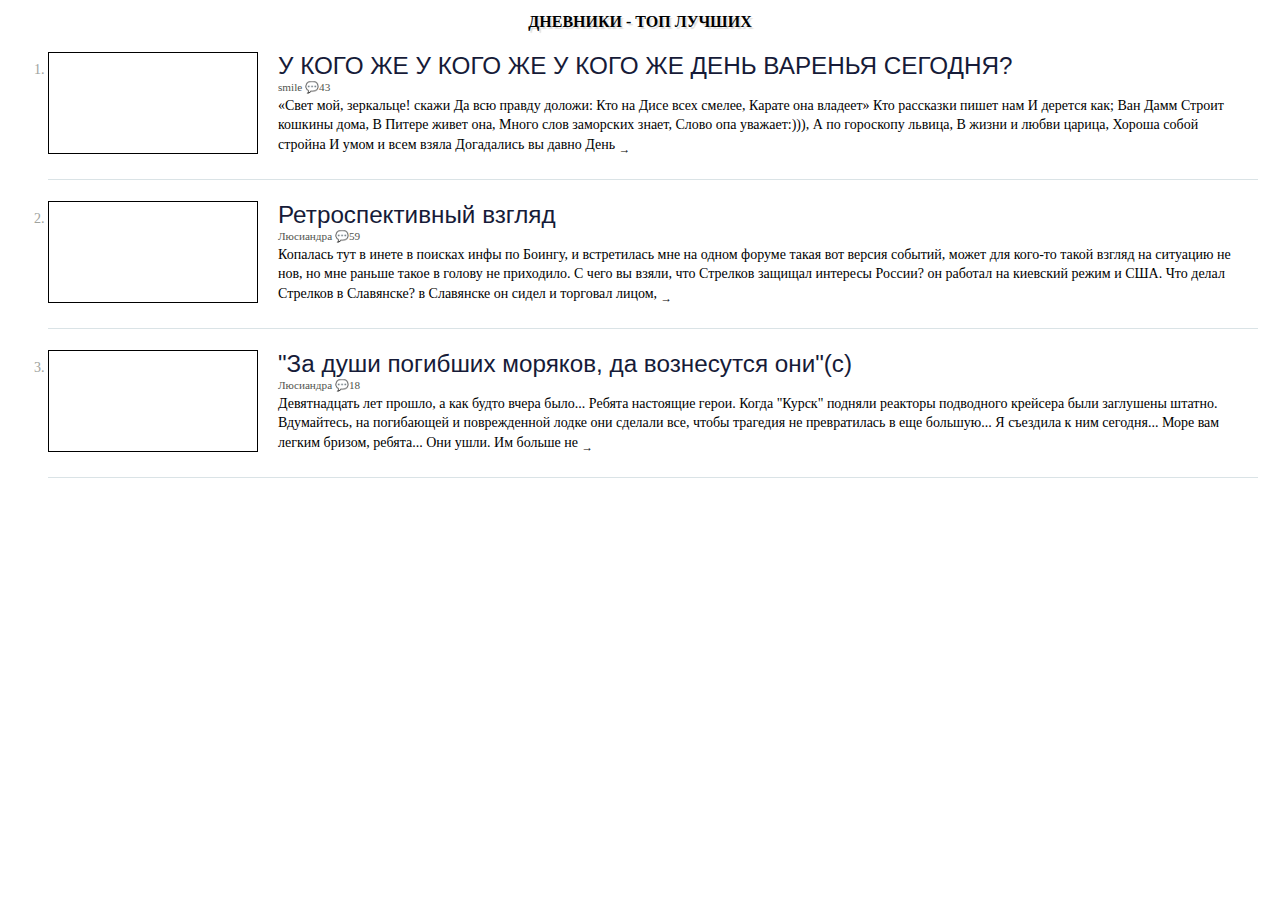
<file: blog/topb.html>
<!DOCTYPE html>
<html lang="en">
<head>
    <meta charset="UTF-8">
    <title>Title</title>
</head>
<body>
<div id="ui-tabs-1">
    <div align="center"
         style="text-transform: uppercase;
         font-weight: bold;
         text-shadow:2px 2px 1px #DDDDDD;
         padding-top: 5px;">Дневники - Топ лучших</div><style type="text/css">
    <!--
    .tblog_design {
        margin-top: 5px;
        background-color: #8F8F8F;
        border : 1px solid #9F9F9F;
    }
    .tblog_head_center {
        color: #F7F7F7;
        font-family: Tahoma, Helvetica, Arial, sans-serif;
        font-weight: bold;
        font-size: 13px;
        text-align: center;
        text-transform: lowercase;
    }
    .tblog_line_0 {
        background-color: #EFEFEF;
        padding-left: 5px;
    }
    .tblog_line_1 {
        background-color: #E8E8E8;
        padding-left: 5px;
    }
    .tblog_line_center_0 {
        background-color: #EFEFEF;
        padding-left: 5px;
        text-align: center;
        padding-right: 5px;
    }
    .tblog_line_center_1 {
        background-color: #E8E8E8;
        padding-left: 5px;
        text-align: center;
    }
    .small{
        color: #000000;
        font-size: 0.8em;
    }
    a.link_top{
        color: #161b38;
        text-decoration: none;
    }
    a:hover.link_top{
        color: #4447c5;
    }
    a.autor_last {
        text-decoration: none;
    }
    .pointer {
        cursor: pointer;
        font-weight : bold;
    }
    .gorizont_pic {
        float: left;
        margin-right: 1.25rem;
        width: 13rem;
        height: 6.25rem;
        overflow: hidden;
        background-position: 50% 50%;
        background-size: cover;
        background-repeat: no-repeat;
        border: 1px solid #000000;
    }

    .top_title {
        margin: 0px;
        padding: 0px;
        font: 1.733em ProximaNovaLight,Helvetica,Arial,sans-serif;
    }
    .top_message {
        margin: 1em 0px 0px;
        font-size: 1em;
        line-height: 1.4;
        color: #000000;
    }
    .top_message_pic {
        min-height: 6.5rem;
    }
    .top_block {
        margin: 0px 1em 0px 0px;
        padding: 0.5em 1em 1.5em 0px;
        border-bottom: 1px solid #DAE3E6;
        color: #242F33;
    }
    .top_li {
        font-size: 0.875rem;
        color: #a0a39e;
    }
    .top_autor {
        font-size: 0.7rem;
        color: #50534e;
    }
    .top_data {
        font-size: 0.7rem;
        color: #212221;
    }

    /*ol {*/
    /*    counter-reset:li; !* Инициализируем счетчик *!*/
    /*}*/
    /*ol > li.top_li:before.top_li {*/
    /*    counter-increment: li; !* Увеличение счетчика на 1 *!*/
    /*}*/
    -->
</style>

    <ol role="list" style="margin-top: 0em;">
        <li class="top_li" role="listitem">
            <div class="top_block"><div class="top_message top_message_pic">
                <div class="top_data"></div><h3 class="top_title"><a class="link_top" href="blog.php?id_blog=5416&amp;post=42895" target="_blank"><span id="img_42895"><span style="background-image: url(https://d.radikal.ru/d05/1908/89/8831f8d8b59d.jpg);" class="gorizont_pic"></span></span>У КОГО ЖЕ У КОГО ЖЕ У КОГО ЖЕ ДЕНЬ ВАРЕНЬЯ СЕГОДНЯ?</a></h3>
                <div class="top_autor">smile 💬43</div>
                «Свет мой, зеркальце! скажи
                Да всю правду доложи:
                Кто на Дисе всех смелее,
                Карате она владеет»
                Кто рассказки пишет нам
                И дерется как; Ван Дамм
                Строит кошкины дома,
                В Питере живет она,
                Много слов заморских знает,
                Слово опа уважает:))),
                А по гороскопу львица,
                В жизни и любви царица,
                Хороша собой стройна
                И умом и всем взяла
                Догадались вы давно
                День  <sub>→</sub>
            </div>
            </div>
        </li>
        <li class="top_li" role="listitem">
            <div class="top_block"><div class="top_message top_message_pic">
                <div class="top_data"></div><h3 class="top_title"><a class="link_top" href="blog.php?id_blog=530&amp;post=42897" target="_blank"><span id="img_42897"><span style="background-image: url(//s00.yaplakal.com/pics/pics_original/3/7/7/12799773.jpg);" class="gorizont_pic"></span></span>Ретроспективный взгляд</a></h3>
                <div class="top_autor">Люсиандра 💬59</div>
                Копалась тут в инете в поисках инфы по Боингу, и встретилась мне на одном форуме такая вот версия событий, может для кого-то такой взгляд на ситуацию не нов, но мне раньше такое в голову не приходило.
                С чего вы взяли, что Стрелков защищал интересы России? он работал на киевский режим и США.
                Что делал Стрелков в Славянске? в Славянске он сидел и торговал лицом,  <sub>→</sub>
            </div>
            </div>
        </li>
        <li class="top_li" role="listitem">
            <div class="top_block"><div class="top_message top_message_pic">
                <div class="top_data"></div><h3 class="top_title"><a class="link_top" href="blog.php?id_blog=155&amp;post=42905" target="_blank"><span id="img_42905"><span style="background-image: url(https://regnum.ru/uploads/pictures/news/2019/07/04/regnum_picture_15622468816214345_big.JPG);" class="gorizont_pic"></span></span>"За души погибших моряков, да вознесутся они"(с)</a></h3>
                <div class="top_autor">Люсиандра 💬18</div>
                Девятнадцать лет прошло, а как будто вчера было... Ребята настоящие герои. Когда "Курск" подняли реакторы подводного крейсера были заглушены штатно.
                Вдумайтесь, на погибающей и поврежденной лодке они сделали все, чтобы трагедия не превратилась в еще большую...
                Я съездила к ним сегодня...
                Море вам легким бризом, ребята...
                Они ушли. Им больше не  <sub>→</sub>
            </div>
            </div>
        </li>

    </ol>
</div>
</body>
</html>
</file>
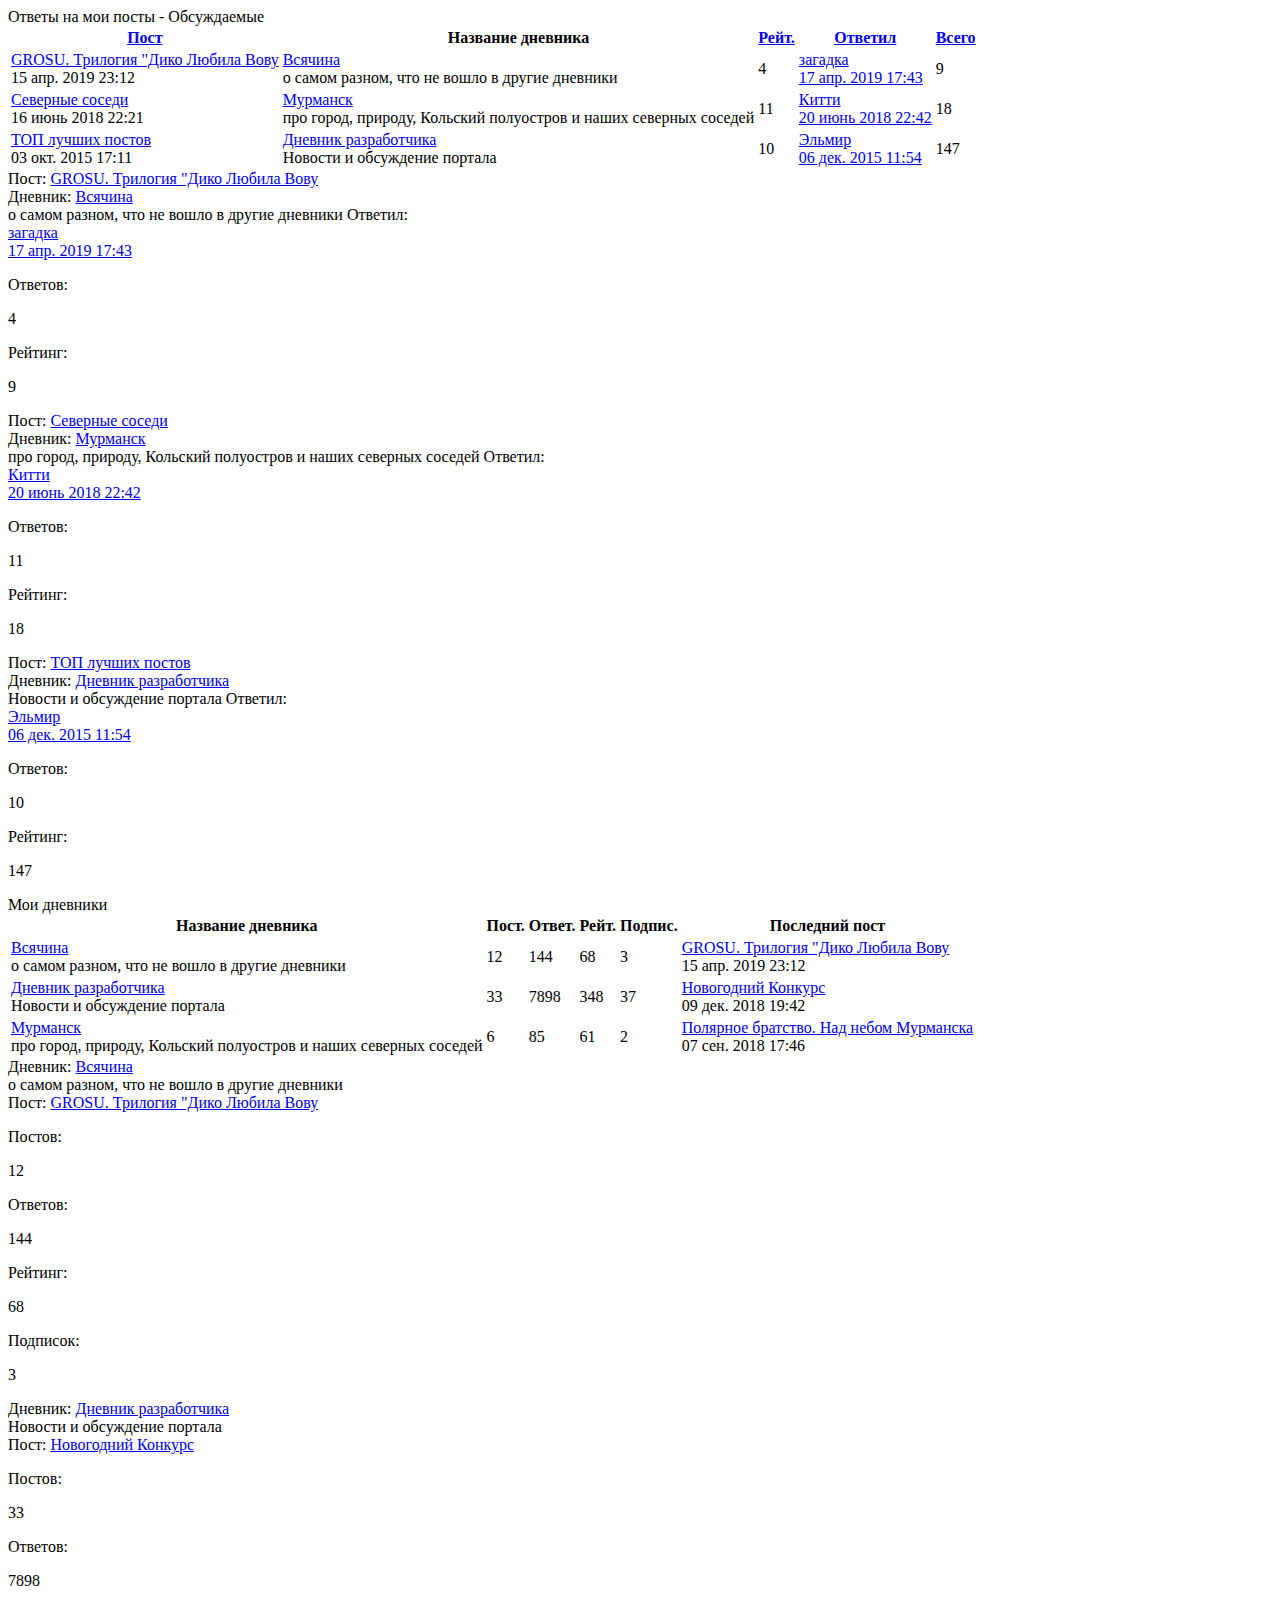
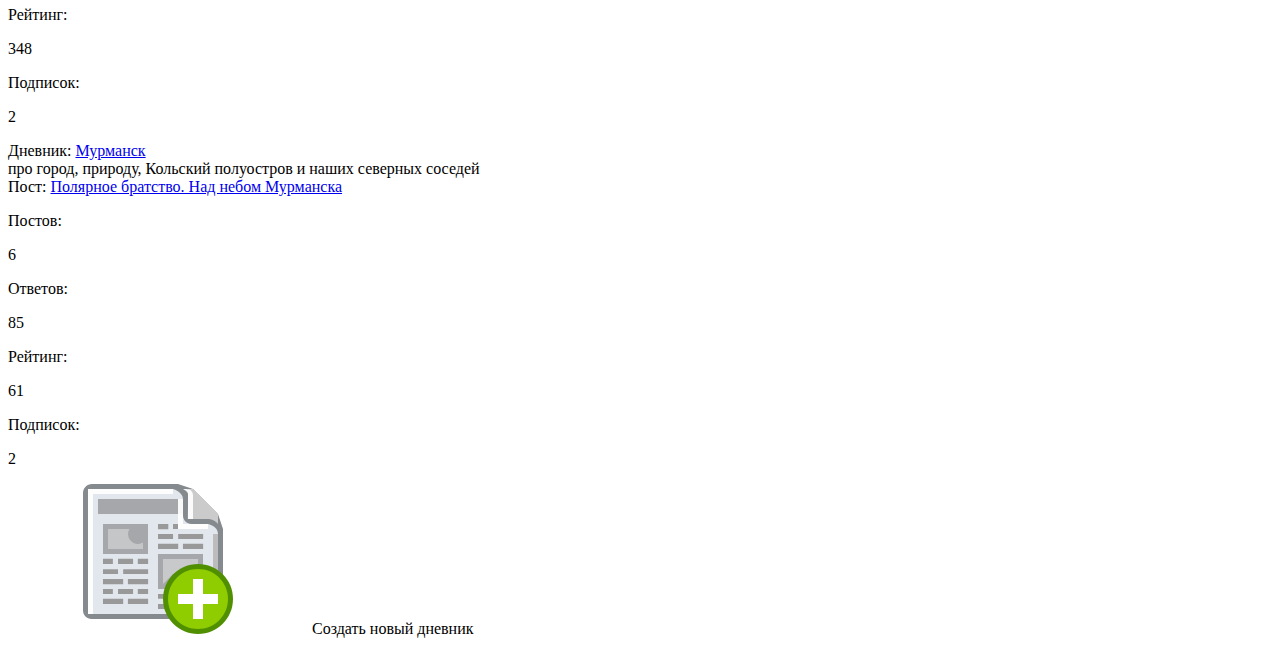
<file: blog/topmy.html>
<!DOCTYPE html>
<html lang="en">
  <head>
    <meta charset="UTF-8">
    <title>Title</title>
  </head>
  <body>
  <style>
    @media (max-width: 767px) {
      .ui-tabs .ui-tabs-panel {
        padding: 0;
      }
    }
  </style>
      <div class="title-blog-top">Ответы на мои посты - Обсуждаемые</div>
      <table class="table-blog my-blog-answer" role="grid">
        <tbody>
          <tr role="row" class="row-header-blog">
            <th class="tblog_head_center bcell" role="columnheader"><a href="#" onclick="return ShowTop('myb','new','0');"
                                                                  class="link_top_head" title="Новые посты">Пост</a></th>
            <th class="tblog_head_center bcell" role="columnheader">Название дневника</th>
            <th class="tblog_head_center bcell" role="columnheader"><a href="#" onclick="return ShowTop('myb','pop','0');"
                                                                  class="link_top_head" title="Популярные">Рейт.</a></th>
            <th class="tblog_head_center bcell" role="columnheader"><a href="#" onclick="return ShowTop('myb','ans','0');"
                                                                  class="link_top_head" title="Обсуждаемые">Ответил</a><a></a></th>
            <th class="tblog_head_center bcell" role="columnheader"><a href="#" onclick="return ShowTop('myb','col','0');"
                                                                  class="link_top_head" title="Активные">Всего</a></th>
          </tr>
          <tr role="row" class="row-blog">
            <td class="bcell" role="gridcell">
              <a href="blog.php?id_blog=5119&amp;post=42223&amp;tla=y" class="table_link_item" target="_blank" title="читать пост">GROSU. Трилогия "Дико Любила Вову</a><br>
              <span class="small">15&nbsp;апр.&nbsp;2019 23:12</span>
            </td>
            <td class="bcell" role="gridcell">
              <a href="blog.php?id_blog=5119&amp;post=42223&amp;tla=y" class="table_link_name" target="_blank" title="открыть дневник">Всячина</a><br>
              <span class="small">о самом разном, что не вошло в другие дневники</span>
            </td>
            <td class="bcell" role="gridcell">4</td>
            <td class="bcell" role="gridcell"><a href="blog.php?id_blog=5119&amp;post=42223&amp;tla=y" class="table_link_item" target="_blank" title="к последнему ответу"></a><a href="blog.php?id_blog=5119&amp;post=42223&amp;tla=y" class="table_link_item" target="_blank" title="к последнему ответу">загадка<br><span class="small">17&nbsp;апр.&nbsp;2019 17:43</span></a></td>
            <td class="bcell" role="gridcell"><span id="kolbb_5119">9</span></td>
          </tr>
          <tr role="row" class="row-blog">
            <td class="bcell" role="gridcell"><a href="blog.php?id_blog=5089&amp;post=40193&amp;tla=y" class="table_link_item" target="_blank" title="читать пост">Северные соседи</a><br><span class="small">16&nbsp;июнь&nbsp;2018 22:21</span></td>
            <td class="bcell" role="gridcell"><a href="blog.php?id_blog=5089&amp;post=40193&amp;tla=y" class="table_link_name" target="_blank" title="открыть дневник">Мурманск</a><br><span class="small">про город,  природу,  Кольский полуостров и наших северных соседей</span></td>
            <td class="bcell" role="gridcell">11</td>
            <td class="bcell" role="gridcell"><a href="blog.php?id_blog=5089&amp;post=40193&amp;tla=y" class="table_link_item" target="_blank" title="к последнему ответу"></a><a href="blog.php?id_blog=5089&amp;post=40193&amp;tla=y" class="table_link_item" target="_blank" title="к последнему ответу">Китти<br><span class="small">20&nbsp;июнь&nbsp;2018 22:42</span></a></td>
            <td class="bcell" role="gridcell"><span id="kolbb_5089">18</span></td>
          </tr>
          <tr role="row" class="row-blog">
            <td class="bcell" role="gridcell"><a href="blog.php?id_blog=3947&amp;post=31334&amp;tla=y" class="table_link_item" target="_blank" title="читать пост">ТОП лучших постов</a><br><span class="small">03&nbsp;окт.&nbsp;2015 17:11</span></td>
            <td class="bcell" role="gridcell"><a href="blog.php?id_blog=3947&amp;post=31334&amp;tla=y" class="table_link_name" target="_blank" title="открыть дневник">Дневник разработчика</a><br><span class="small">Новости и обсуждение портала</span></td>
            <td class="bcell" role="gridcell">10</td>
            <td class="bcell" role="gridcell"><a href="blog.php?id_blog=3947&amp;post=31334&amp;tla=y" class="table_link_item" target="_blank" title="к последнему ответу"></a><a href="blog.php?id_blog=3947&amp;post=31334&amp;tla=y" class="table_link_item" target="_blank" title="к последнему ответу">Эльмир<br><span class="small">06&nbsp;дек.&nbsp;2015 11:54</span></a></td>
            <td class="bcell" role="gridcell"><span id="kolbb_3947">147</span></td>
          </tr>
        </tbody>
      </table>

      <!--Мобильная версия-->

      <div class="blog-mobile">
        <div class="row-blog">
          <div class="bcell" role="gridcell">
            <span class="last-post-title">Пост:</span>
            <a href="blog.php?id_blog=5119&amp;post=42223&amp;tla=y" class="table_link_item" target="_blank" title="читать пост">GROSU. Трилогия "Дико Любила Вову</a><br>
          </div>
          <div class="bcell name-blog" role="gridcell">
            <span class="last-post-title">Дневник:</span>
            <a href="blog.php?id_blog=4959" class="blog-link-name" target="_blank">Всячина</a><br>
            <span class="small">о самом разном, что не вошло в другие дневники</span>
            <span class="last-post-title last-answer-post">Ответил:</span>
            <a href="#" class="blog-author last-answer" role="gridcell">
              <div class="blog-author-answer">
                <span class="author-nic">загадка</span><br>
                <span class="date-post">17 апр. 2019 17:43</span>
              </div>
            </a>
          </div>
          <div class="block-stat">
            <span class="post-stat" role="gridcell">
              <p>Ответов:</p>
              <p>4</p>
            </span>
            <span class="post-stat" role="gridcell">
              <p>Рейтинг:</p>
              <p>9</p>
            </span>
          </div>
        </div>

        <div class="row-blog">
          <div class="bcell" role="gridcell">
            <span class="last-post-title">Пост:</span>
            <a href="blog.php?id_blog=5119&amp;post=42223&amp;tla=y" class="table_link_item" target="_blank" title="читать пост">Северные соседи</a><br>
          </div>
          <div class="bcell name-blog" role="gridcell">
            <span class="last-post-title">Дневник:</span>
            <a href="blog.php?id_blog=4959" class="blog-link-name" target="_blank">Мурманск</a><br>
            <span class="small">про город, природу, Кольский полуостров и наших северных соседей</span>
            <span class="last-post-title last-answer-post">Ответил:</span>
            <a href="#" class="blog-author last-answer" role="gridcell">
              <div class="blog-author-answer">
                <span class="author-nic">Китти</span><br>
                <span class="date-post">20 июнь 2018 22:42</span>
              </div>
            </a>
          </div>
          <div class="block-stat">
            <span class="post-stat" role="gridcell">
              <p>Ответов:</p>
              <p>11</p>
            </span>
            <span class="post-stat" role="gridcell">
              <p>Рейтинг:</p>
              <p>18</p>
            </span>
          </div>
        </div>

        <div class="row-blog">
          <div class="bcell" role="gridcell">
            <span class="last-post-title">Пост:</span>
            <a href="blog.php?id_blog=5119&amp;post=42223&amp;tla=y" class="table_link_item" target="_blank" title="читать пост">ТОП лучших постов</a><br>
          </div>
          <div class="bcell name-blog" role="gridcell">
            <span class="last-post-title">Дневник:</span>
            <a href="blog.php?id_blog=4959" class="blog-link-name" target="_blank">Дневник разработчика</a><br>
            <span class="small">Новости и обсуждение портала</span>
            <span class="last-post-title last-answer-post">Ответил:</span>
            <a href="#" class="blog-author last-answer" role="gridcell">
              <div class="blog-author-answer">
                <span class="author-nic">Эльмир</span><br>
                <span class="date-post">06 дек. 2015 11:54</span>
              </div>
            </a>
          </div>
          <div class="block-stat">
            <span class="post-stat" role="gridcell">
              <p>Ответов:</p>
              <p>10</p>
            </span>
            <span class="post-stat" role="gridcell">
              <p>Рейтинг:</p>
              <p>147</p>
            </span>
          </div>
        </div>
      </div>

      <div class="title-blog-top">Мои дневники</div>
      <table class="table-blog my-blogs" role="grid">
        <tbody>
          <tr role="row" class="row-header-blog">
            <th class="tblog_head_center" role="columnheader">Название дневника</th>
            <th class="tblog_head_center" role="columnheader">Пост.</th>
            <th class="tblog_head_center" role="columnheader">Ответ.</th>
            <th class="tblog_head_center" role="columnheader">Рейт.</th>
            <th class="tblog_head_center" role="columnheader">Подпис.</th>
            <th class="tblog_head_center" role="columnheader">Последний пост</th>
          </tr>
          <tr role="row" class="row-blog">
            <td class="bcell" role="gridcell"><a href="../blog/blog.php?id_blog=5119" class="table_link_name">Всячина</a><br><span class="small">о самом разном, что не вошло в другие дневники</span></td>
            <td class="bcell" role="gridcell">12</td>
            <td class="bcell" role="gridcell"><span id="kolbb_5119">144</span></td>
            <td class="bcell" role="gridcell">68</td>
            <td class="bcell" role="gridcell">3</td>
            <td class="bcell" role="gridcell"><a href="../blog/blog.php?id_blog=5119&amp;post=42223&amp;tla=y" class="table_link_item">GROSU. Трилогия "Дико Любила Вову</a><br><span class="small">15&nbsp;апр.&nbsp;2019 23:12</span></td>
          </tr>
          <tr role="row" class="row-blog">
            <td class="bcell" role="gridcell"><a href="../blog/blog.php?id_blog=3947" class="table_link_name">Дневник разработчика</a><br><span class="small">Новости и обсуждение портала</span></td>
            <td class="bcell" role="gridcell">33</td>
            <td class="bcell" role="gridcell"><span id="kolbb_3947">7898</span></td>
            <td class="bcell" role="gridcell">348</td>
            <td class="bcell" role="gridcell">37</td>
            <td class="bcell" role="gridcell"><a href="../blog/blog.php?id_blog=3947&amp;post=41442&amp;tla=y" class="table_link_item">Новогодний Конкурс</a><br><span class="small">09&nbsp;дек.&nbsp;2018 19:42</span></td>
          </tr>
          <tr role="row" class="row-blog">
            <td class="bcell" role="gridcell"><a href="../blog/blog.php?id_blog=5089" class="table_link_name">Мурманск</a><br><span class="small">про город,  природу,  Кольский полуостров и наших северных соседей</span></td>
            <td class="bcell" role="gridcell">6</td>
            <td class="bcell" role="gridcell"><span id="kolbb_5089">85</span></td>
            <td class="bcell" role="gridcell">61</td>
            <td class="bcell" role="gridcell">2</td>
            <td class="bcell" role="gridcell"><a href="../blog/blog.php?id_blog=5089&amp;post=40770&amp;tla=y" class="table_link_item">Полярное братство. Над небом Мурманска</a><br><span class="small">07&nbsp;сен.&nbsp;2018 17:46</span></td>
          </tr>
        </tbody>
      </table>

      <!--Мобильная версия-->

      <div class="blog-mobile">
        <div class="row-blog">
          <div class="name-blog">
            <div class="bcell" role="gridcell">
              <span class="last-post-title">Дневник:</span>
              <a href="blog.php?id_blog=4959" class="blog-link-name" target="_blank">Всячина</a><br>
              <span class="small">о самом разном, что не вошло в другие дневники</span>
            </div>
            <div class="bcell" role="gridcell">
              <span class="last-post-title">Пост:</span>
              <a href="blog.php?id_blog=5119&amp;post=42223&amp;tla=y" class="table_link_item" target="_blank" title="читать пост">GROSU. Трилогия "Дико Любила Вову</a><br>
            </div>
          </div>
          <div class="block-stat">
            <span class="post-stat" role="gridcell">
              <p>Постов:</p>
              <p>12</p>
            </span>
              <span class="post-stat" role="gridcell">
              <span id="kolbb_4959">
                <p>Ответов:</p>
                <p>144</p>
              </span>
            </span>
              <span class="post-stat" role="gridcell">
              <p>Рейтинг:</p>
              <p>68</p>
            </span>
              <span class="post-stat" role="gridcell">
              <p>Подписок:</p>
              <p>3</p>
            </span>
          </div>
        </div>

        <div class="row-blog">
          <div class="name-blog">
            <div class="bcell" role="gridcell">
              <span class="last-post-title">Дневник:</span>
              <a href="blog.php?id_blog=4959" class="blog-link-name" target="_blank">Дневник разработчика</a><br>
              <span class="small">Новости и обсуждение портала</span>
            </div>
            <div class="bcell" role="gridcell">
              <span class="last-post-title">Пост:</span>
              <a href="blog.php?id_blog=5119&amp;post=42223&amp;tla=y" class="table_link_item" target="_blank" title="читать пост">Новогодний Конкурс</a><br>
            </div>
          </div>
          <div class="block-stat">
            <span class="post-stat" role="gridcell">
              <p>Постов:</p>
              <p>33</p>
            </span>
            <span class="post-stat" role="gridcell">
            <span id="kolbb_4959">
              <p>Ответов:</p>
              <p>7898</p>
            </span>
            </span>
              <span class="post-stat" role="gridcell">
              <p>Рейтинг:</p>
              <p>348</p>
            </span>
            <span class="post-stat" role="gridcell">
            <p>Подписок:</p>
            <p>2</p>
            </span>
          </div>
        </div>
        <div class="row-blog">
          <div class="name-blog">
            <div class="bcell" role="gridcell">
              <span class="last-post-title">Дневник:</span>
              <a href="blog.php?id_blog=4959" class="blog-link-name" target="_blank">Мурманск</a><br>
              <span class="small">про город, природу, Кольский полуостров и наших северных соседей</span>
            </div>
            <div class="bcell" role="gridcell">
              <span class="last-post-title">Пост:</span>
              <a href="blog.php?id_blog=5119&amp;post=42223&amp;tla=y" class="table_link_item" target="_blank" title="читать пост">Полярное братство. Над небом Мурманска</a><br>
            </div>
          </div>
          <div class="block-stat">
              <span class="post-stat" role="gridcell">
                <p>Постов:</p>
                <p>6</p>
              </span>
            <span class="post-stat" role="gridcell">
              <span id="kolbb_4959">
                <p>Ответов:</p>
                <p>85</p>
              </span>
              </span>
            <span class="post-stat" role="gridcell">
                <p>Рейтинг:</p>
                <p>61</p>
              </span>
            <span class="post-stat" role="gridcell">
              <p>Подписок:</p>
              <p>2</p>
              </span>
          </div>
        </div>
      </div>

      <div class="btn-white" onclick="$('#new_blog').show();" role="button">
        <svg class="icon-svg icon-svg-blog color_icons"><use
          xlink:href="svg/id_icons.svg#icon-s_p"></use></svg> Создать новый дневник</div>

      <div id="new_blog" style="display: none">
        <div align="center" id="new_blog_form">
          <form action="save_blog.php" method="post" id="form_blog">
            <div class="form-group-template-wrapper">
              <div class="form-group-template">
                <label class="form-label-template font-form-template" for="name-blog-field">Название дневника:</label>
                <input class="form-field-template" id="name-blog-field" type="text" name="blog_subj">
              </div>
              <div class="form-group-template">
                <label class="form-label-template font-form-template" for="about-field">Описание, чему посвящен дневник:</label>
                <input class="form-field-template" id="about-field" type="text" name="blog_about">
              </div>
            </div>
            <div class="btn-wrapper">
              <input class="btn-template btn_main_fon" type="submit" name="button" value="Сохранить" onclick="$('#new_blog_form').hide('slow');">
            </div>
          </form>
        </div>
      </div>
  </body>
</html>
</file>
